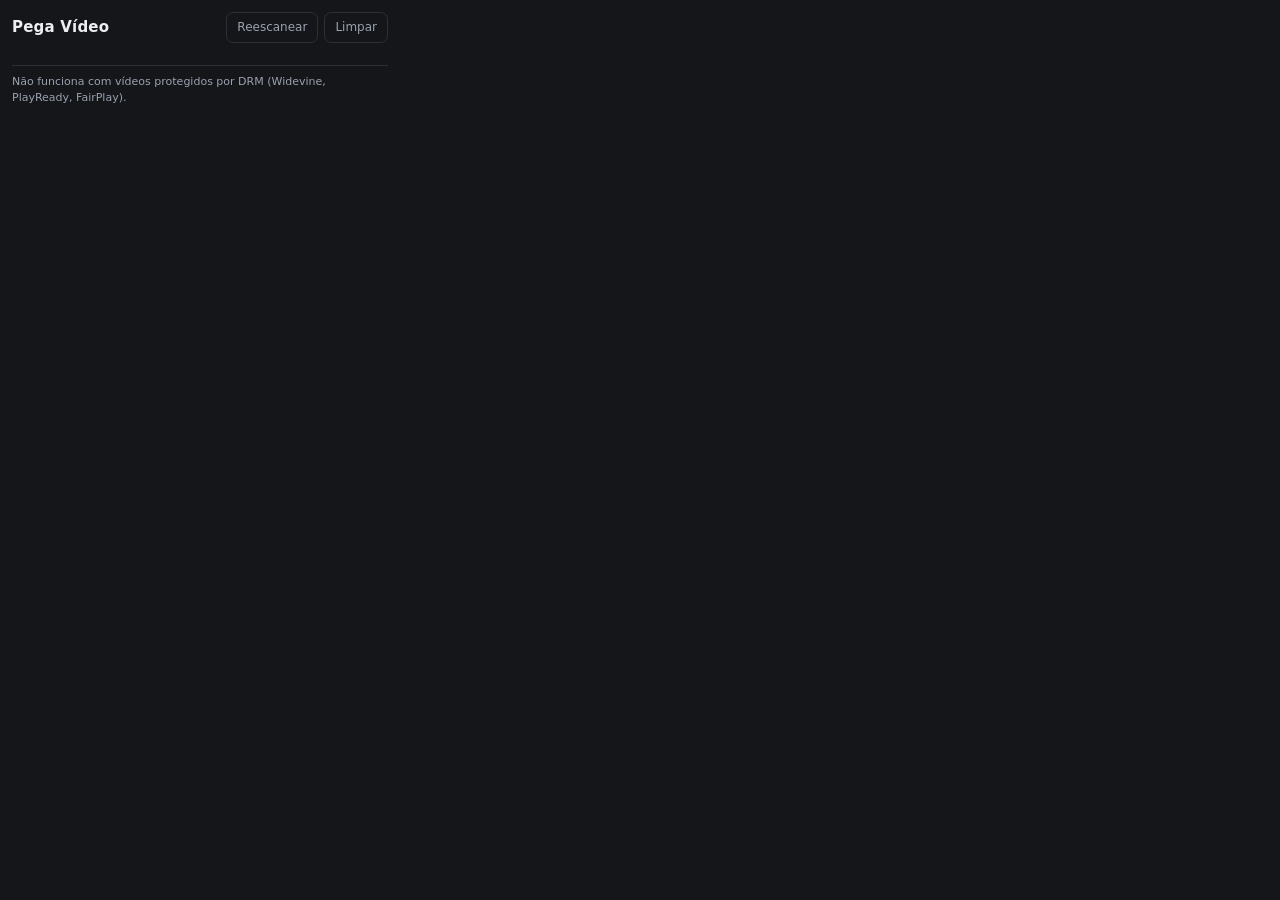
<file: chrome-extension/src/popup.html>
<!doctype html>
<html lang="pt-BR">
  <head>
    <meta charset="utf-8">
    <title>Pega Video</title>
    <link rel="stylesheet" href="popup.css">
  </head>
  <body>
    <header>
      <h1>Pega Vídeo</h1>
      <div class="actions">
        <button id="rescan" class="ghost" type="button" title="Procurar de novo">Reescanear</button>
        <button id="clear" class="ghost" type="button" title="Esquecer o que foi detectado nesta aba">Limpar</button>
      </div>
    </header>

    <p id="status" class="status"></p>
    <ul id="list" class="list"></ul>

    <template id="item-template">
      <li class="item">
        <div class="row">
          <span class="badge"></span>
          <span class="meta"></span>
        </div>
        <p class="title"></p>
        <p class="url"></p>
        <div class="row buttons">
          <button class="primary download" type="button">Baixar</button>
          <button class="ghost copy" type="button">Copiar URL</button>
          <button class="ghost ffmpeg" type="button" title="Copiar linha de comando do ffmpeg">ffmpeg</button>
        </div>
        <div class="progress" hidden><div class="bar"></div></div>
        <p class="note" hidden></p>
      </li>
    </template>

    <footer>
      Não funciona com vídeos protegidos por DRM (Widevine, PlayReady, FairPlay).
    </footer>

    <script src="popup.js" type="module"></script>
  </body>
</html>
</file>
<file: chrome-extension/src/popup.css>
:root {
  --bg: #14161a;
  --card: #1d2027;
  --line: #2b2f38;
  --text: #eceef2;
  --muted: #9aa1ae;
  --accent: #e8542f;
}

* {
  box-sizing: border-box;
}

body {
  width: 400px;
  max-height: 560px;
  margin: 0;
  padding: 12px;
  overflow-y: auto;
  background: var(--bg);
  color: var(--text);
  font: 13px/1.45 system-ui, -apple-system, "Segoe UI", Roboto, sans-serif;
}

header {
  display: flex;
  align-items: center;
  justify-content: space-between;
  gap: 8px;
  margin-bottom: 10px;
}

h1 {
  margin: 0;
  font-size: 15px;
  letter-spacing: 0.2px;
}

.actions {
  display: flex;
  gap: 6px;
}

button {
  border: 1px solid var(--line);
  border-radius: 7px;
  padding: 6px 10px;
  font: inherit;
  font-size: 12px;
  cursor: pointer;
}

button:disabled {
  opacity: 0.5;
  cursor: default;
}

.ghost {
  background: transparent;
  color: var(--muted);
}

.ghost:hover:not(:disabled) {
  color: var(--text);
  border-color: #3b4150;
}

.primary {
  background: var(--accent);
  border-color: var(--accent);
  color: #fff;
  font-weight: 600;
}

.primary:hover:not(:disabled) {
  filter: brightness(1.08);
}

.status {
  margin: 0 0 10px;
  color: var(--muted);
  font-size: 12px;
}

.list {
  margin: 0;
  padding: 0;
  list-style: none;
  display: flex;
  flex-direction: column;
  gap: 8px;
}

.item {
  background: var(--card);
  border: 1px solid var(--line);
  border-radius: 10px;
  padding: 10px;
}

.row {
  display: flex;
  align-items: center;
  gap: 8px;
}

.buttons {
  margin-top: 8px;
  flex-wrap: wrap;
}

.badge {
  background: #2f3542;
  color: #cfd5e1;
  border-radius: 5px;
  padding: 2px 6px;
  font-size: 10px;
  font-weight: 700;
  letter-spacing: 0.6px;
}

.badge.hls,
.badge.dash {
  background: #3a2a1d;
  color: #f0a675;
}

.badge.blob {
  background: #33303f;
  color: #b9a6e0;
}

.meta {
  color: var(--muted);
  font-size: 11px;
}

.title {
  margin: 6px 0 2px;
  font-weight: 600;
  overflow-wrap: anywhere;
}

.url {
  margin: 0;
  color: var(--muted);
  font-size: 11px;
  font-family: ui-monospace, SFMono-Regular, Menlo, monospace;
  overflow-wrap: anywhere;
}

.note {
  margin: 8px 0 0;
  font-size: 11px;
  color: #f0a675;
}

.progress {
  margin-top: 8px;
  height: 4px;
  border-radius: 2px;
  background: #2b2f38;
  overflow: hidden;
}

.bar {
  height: 100%;
  width: 0;
  background: var(--accent);
  transition: width 0.2s ease;
}

footer {
  margin-top: 12px;
  padding-top: 8px;
  border-top: 1px solid var(--line);
  color: var(--muted);
  font-size: 11px;
}
</file>
